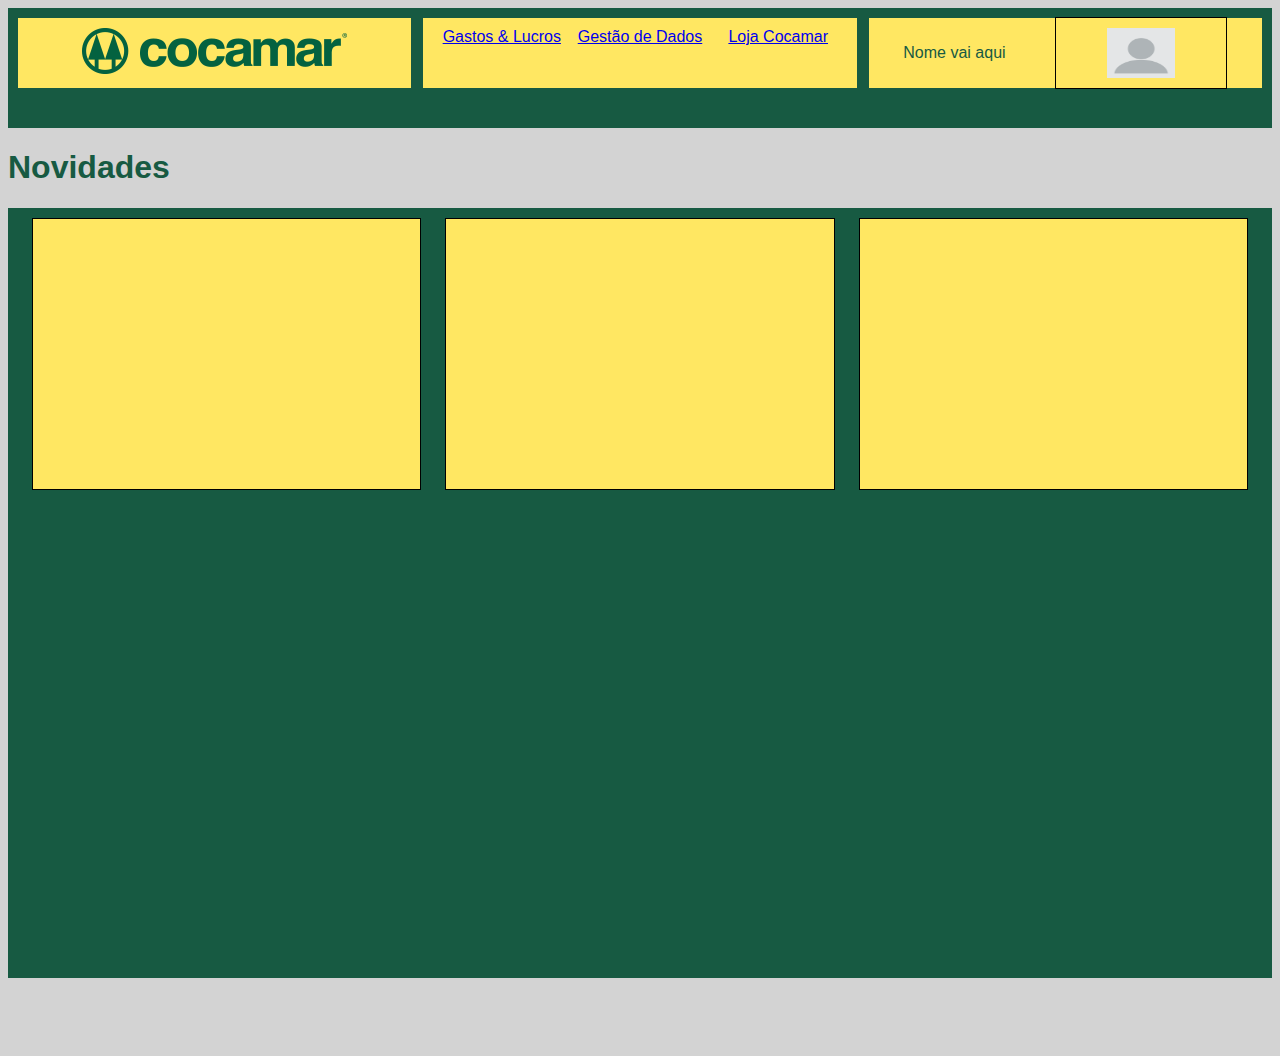
<file: AgroControl/LandingPage/index.html>
<!DOCTYPE html>
<html lang="en">
<head>
    <meta charset="UTF-8">
    <title>Agro Control</title>
    <link href="Styles/styles.css" rel="stylesheet" type="text/css">
</head>
<body id="body">
    <div class="header">
        <div class="pgsHeader" id="logoHeader">
            <a href="https://www.cocamar.com.br/" target="_blank"><img src="images/logo_header.png"></a>
        </div>

        <div class="row"></div>

        <div class="pgsHeader" id="pages">
            <div class="headPage"><a href="../Gastos_Lucros/gastos_lucros.html" target="_blank">Gastos & Lucros</a></div>
            <div class="headPage"><a href="../tabelas/mainScreen.html" target="_blank">Gestão de Dados</a></div>
            <div class="headPage"><a href="https://www.lojacocamar.com.br/" target="_blank">Loja Cocamar</a></div>
        </div>

        <div class="row"></div>

        <div class="pgsHeader" id="areaCliente">
            <p id="userName">Nome vai aqui</p>
            <div id="userFoto"><img src="images/blank-profile-picture-973460_640.webp" width="45%" height="100%"></div>
        </div>

    </div>

    <h1 id="news">Novidades</h1>
    
    <div class="header" id="botHr">
        <div class="row"></div>
        <div class="pages">
            <div>

            </div>
            <div>

            </div>
        </div>
        <div class="row"></div>
        <div class="pages">
            
        </div>
        <div class="row"></div>

        <div class="pages">

        </div>
        <div class="row"></div>
    </div>
    <div id="userDiv"></div>
</body>
<script src="Scripts/scripts.js"></script>
</html>
</file>
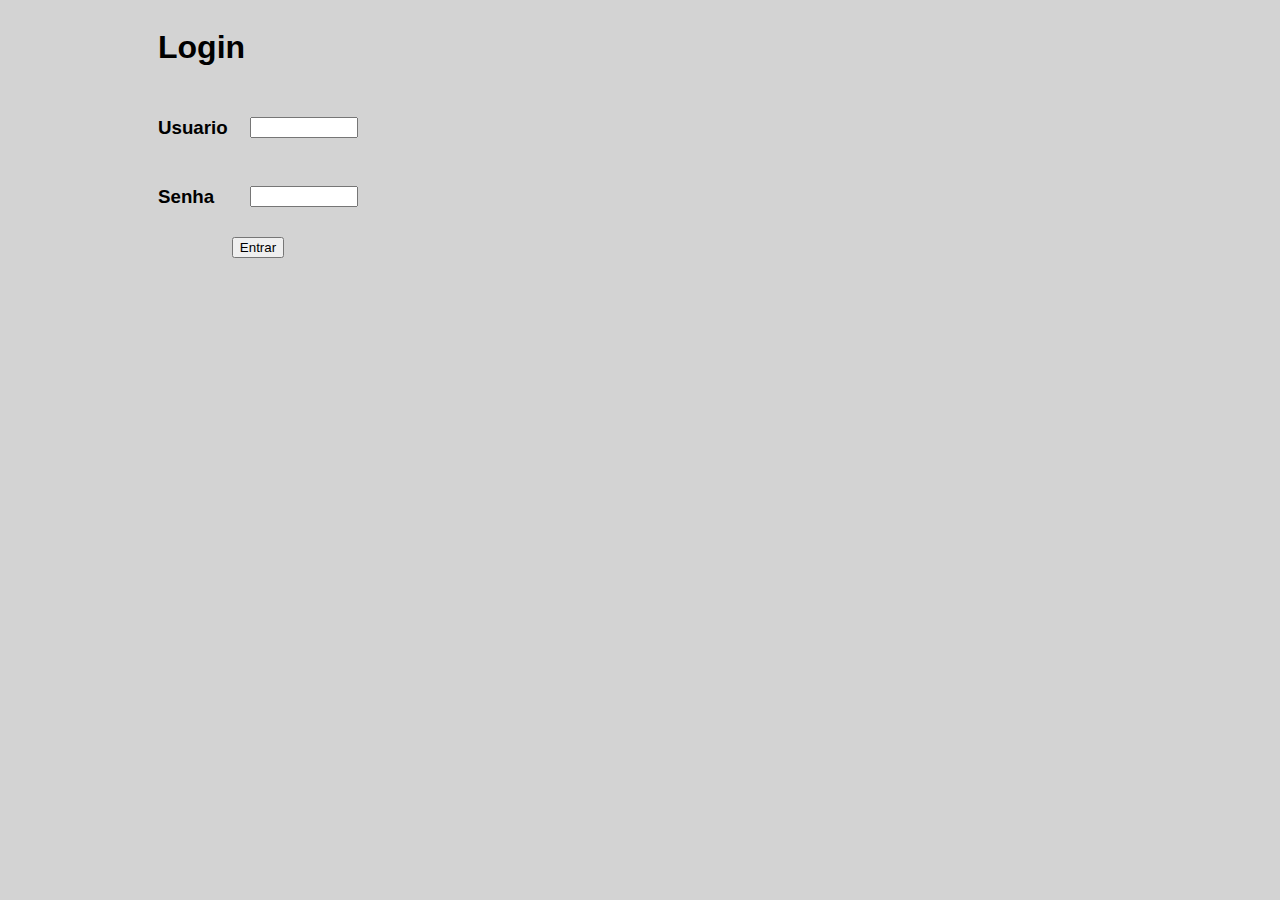
<file: loginPage/loginPage.html>
<!DOCTYPE html>
<html>
<head>
    <meta charset='utf-8'>
    <title>Login</title>
    <link href="Styles/loginPageStyle.css" rel="stylesheet" type="text/css">
</head>
<body> 
    <div class="gridContainer">
        <h1 class="grid-item" id="titleLoginGrid">Login</h1>
        <h3 class="grid-item" id="userInputGrid">Usuario <input id="inpUser"></h3>
        <h3 class="grid-item" id="passwordInputGrid">Senha <input></h3>
        <div class="grid-item" id="divBtnLogin"><button id="btnLogin">Entrar</button></div>
    </div>
</body>
<script src="Scripts/loginPageScript.js"></script>
</html></html>
</file>
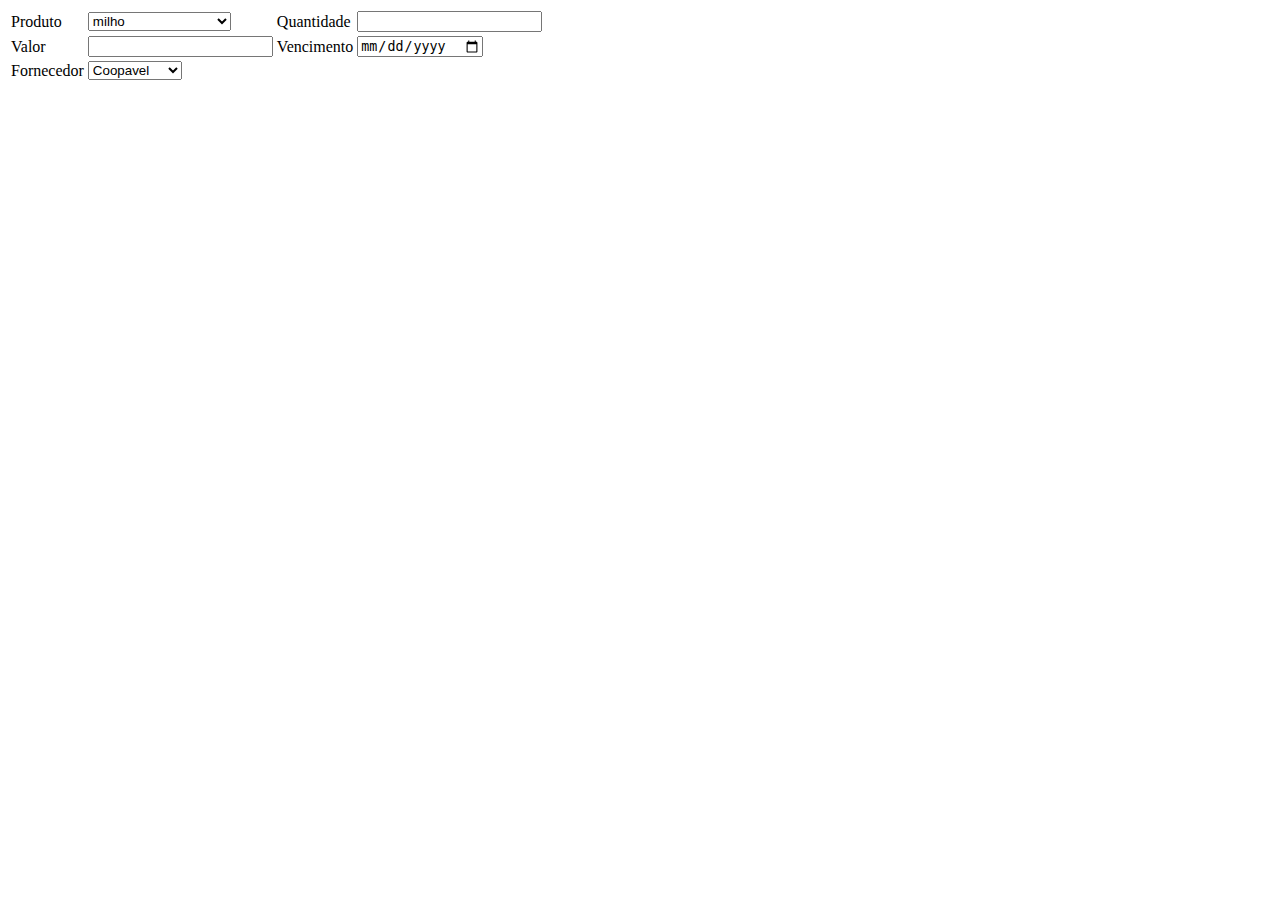
<file: teste/popup.html>
<!DOCTYPE html>
<html>
<head>
    <meta charset='utf-8'>
    <title>Adicionar Item</title>
</head>
<body>
    <table>
        <tr>
            <td>Produto</td>
            <td>
                <select>
                    <optgroup label="sementes">
                        <option>milho</option>
                        <option>soja</option>
                        <option>aveia</option>
                        <option>feijao</option>
                        <option>trigo</option>
                    </optgroup>
                     <optgroup label="Insumos">
                        <option>Adubo</option>
                        <option>Pesticida</option>
                        <option>Cal agricola</option>
                        <option>Herbicida</option>
                    </optgroup>
                    <optgroup label="Insumos mecanicos">
                        <option>Arados</option>
                        <option>Plantadeiras</option>
                        <option>Tratores agricolas</option>
                        <option>Pulverizadores</option>
                        <option>Irrigação</option>
                    </optgroup>
                </select>
            </td>
            <td>Quantidade</td>
            <td><input type="number"></td>
        </tr>
        <tr>
            <td>Valor</td>
            <td><input type="number"></td>
            <td>Vencimento</td>
            <td><input type="date" label="Data"></td>
        </tr>
        <tr>
            <td>Fornecedor</td>
            <td>
                <select>
                    <optgroup label="Cooperativas">
                        <option>Coopavel</option>
                        <option></option>
                    </optgroup>
                </select>
            </td>
        </tr>
    </table>
</body>
</html></html>
</file>
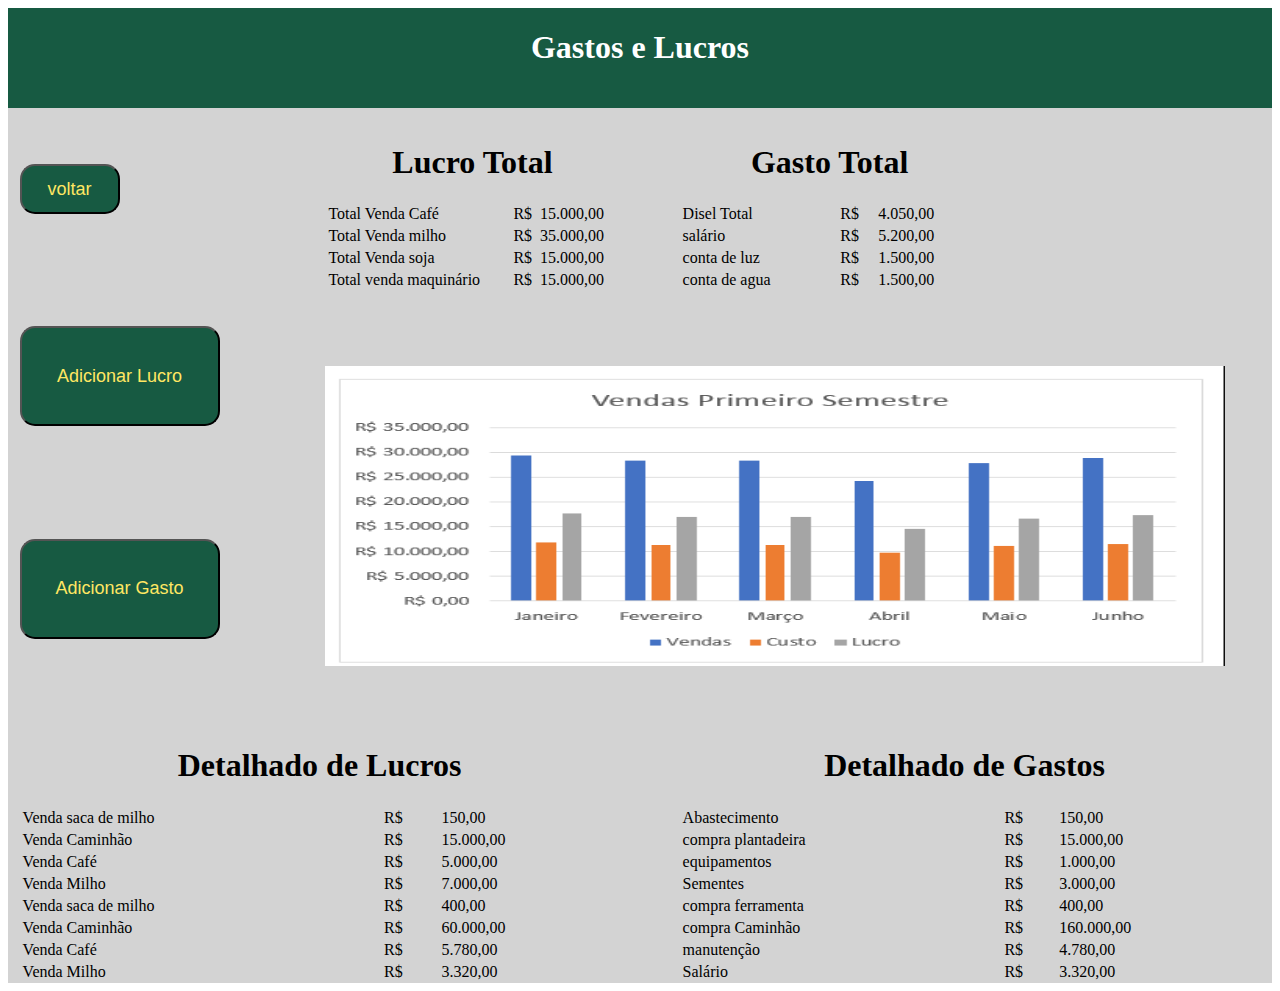
<file: AgroControl/Gastos_Lucros/gastos_lucros.html>
<!DOCTYPE html>
<html lang="en">
<head>
    <meta charset="UTF-8">
    <meta http-equiv="X-UA-Compatible" content="IE=edge">
    <meta name="viewport" content="width=device-width, initial-scale=1.0">
    <title>Gastos e Lucros</title>
    <link rel="stylesheet" href="styles/styles.css">
</head>
<body>
    <div id="head">
        <h1>Gastos e Lucros</h1>
    
    </div>
    
    <div class="flex-container">
        <div class="grid-item-menu">
            <div>
                <a href="../LandingPage/index.html"id="voltar">
                    <button id="voltar">
                        voltar
                    </button>
                </a>

            </div> 
            <div>
                <button id="somar">
                    Adicionar Lucro
                </button>
            </div>
            <div>
                <button id="subtrair">
                    Adicionar Gasto
                </button>
        
            </div>

        </div>

        <div class="grid-item-lucros">
            <h1 style="text-align: center;">Lucro Total</h1>
            <table id="tabelaReceita">
                <tr>
                    <td>
                        Total Venda Café
                    </td>
                    <td>R$</td>
                    <td>
                        15.000,00
                    </td>
                </tr>
                <tr>
                    <td>
                        Total Venda milho
                    </td>
                    <td>R$</td>
                    <td>
                        35.000,00
                    </td>
                </tr>
                <tr>
                    <td>
                       Total Venda soja
                    </td>
                    <td>R$</td>
                    <td>
                        15.000,00
                    </td>
                </tr>
                <tr>
                    <td>
                        Total venda maquinário
                    </td>
                    <td>R$</td>
                    <td>
                        15.000,00
                    </td>
                </tr>
            </table>
    
        </div>
        <div class="grid-item-gastos">
            <h1 style="text-align: center;">Gasto Total</h1>
            <table>
                <tr>
                    <td>
                        Disel Total
                    </td>
                    <td>R$</td>
                    <td>
                        4.050,00
                    </td>
                </tr>
                <tr>
                    <td>
                        salário
                    </td>
                    <td>R$</td>
                    <td>
                        5.200,00
                    </td>
                </tr>
                <tr>
                    <td>
                        conta de luz
                    </td>
                    <td>R$</td>
                    <td>
                        1.500,00
                    </td>
                </tr>
                <tr>
                    <td>
                        conta de agua
                    </td>
                    <td>R$</td>
                    <td>
                        1.500,00
                    </td>
                </tr>
            </table>    
        </div>
        <div class="grid-item-grafico">
            <img id="grafico" src="images/grafico.PNG">
        </div>
        <div class="grid-item-relatorio1">
            <h1 style="text-align: center;">Detalhado de Lucros</h1>
            <table>
                <tr>
                    <td>
                        Venda saca de milho
                    </td>
                    <td>R$</td>
                    <td>
                        150,00
                    </td>
                </tr>
                <tr>
                    <td>
                        Venda Caminhão
                    </td>
                    <td>R$</td>
                    <td>
                        15.000,00
                    </td>
                </tr>
                <tr>
                    <td>
                        Venda Café
                    </td>
                    <td>R$</td>
                    <td>
                        5.000,00
                    </td>
                </tr>
                <tr>
                    <td>
                        Venda Milho
                    </td>
                    <td>R$</td>
                    <td>
                        7.000,00
                    </td>
                </tr>
                <tr>
                    <td>
                        Venda saca de milho
                    </td>
                    <td>R$</td>
                    <td>
                        400,00
                    </td>
                </tr>
                <tr>
                    <td>
                        Venda Caminhão
                    </td>
                    <td>R$</td>
                    <td>
                        60.000,00
                    </td>
                </tr>
                <tr>
                    <td>
                        Venda Café
                    </td>
                    <td>R$</td>
                    <td>
                        5.780,00
                    </td>
                </tr>
                <tr>
                    <td>
                        Venda Milho
                    </td>
                    <td>R$</td>
                    <td>
                        3.320,00
                    </td>
                </tr>
            </table>
        </div>
        <div class="grid-item-relatorio2">
            <h1 style="text-align: center;">Detalhado de Gastos</h1>
            <table>
                <tr>
                    <td>
                        Abastecimento
                    </td>
                    <td>R$</td>
                    <td>
                        150,00
                    </td>
                </tr>
                <tr>
                    <td>
                        compra plantadeira
                    </td>
                    <td>R$</td>
                    <td>
                        15.000,00
                    </td>
                </tr>
                <tr>
                    <td>
                        equipamentos
                    </td>
                    <td>R$</td>
                    <td>
                        1.000,00
                    </td>
                </tr>
                <tr>
                    <td>
                        Sementes
                    </td>
                    <td>R$</td>
                    <td>
                        3.000,00
                    </td>
                </tr>
                <tr>
                    <td>
                       compra ferramenta
                    </td>
                    <td>R$</td>
                    <td>
                        400,00
                    </td>
                </tr>
                <tr>
                    <td>
                        compra Caminhão
                    </td>
                    <td>R$</td>
                    <td>
                        160.000,00
                    </td>
                </tr>
                <tr>
                    <td>
                        manutenção
                    </td>
                    <td>R$</td>
                    <td>
                        4.780,00
                    </td>
                </tr>
                <tr>
                    <td>
                        Salário
                    </td>
                    <td>R$</td>
                    <td>
                        3.320,00
                    </td>
                </tr>
            </table>
        </div>
        
    </div>
  


</body>
<script src="scripts/gastos_lucros.js"></script>
</html>
</file>
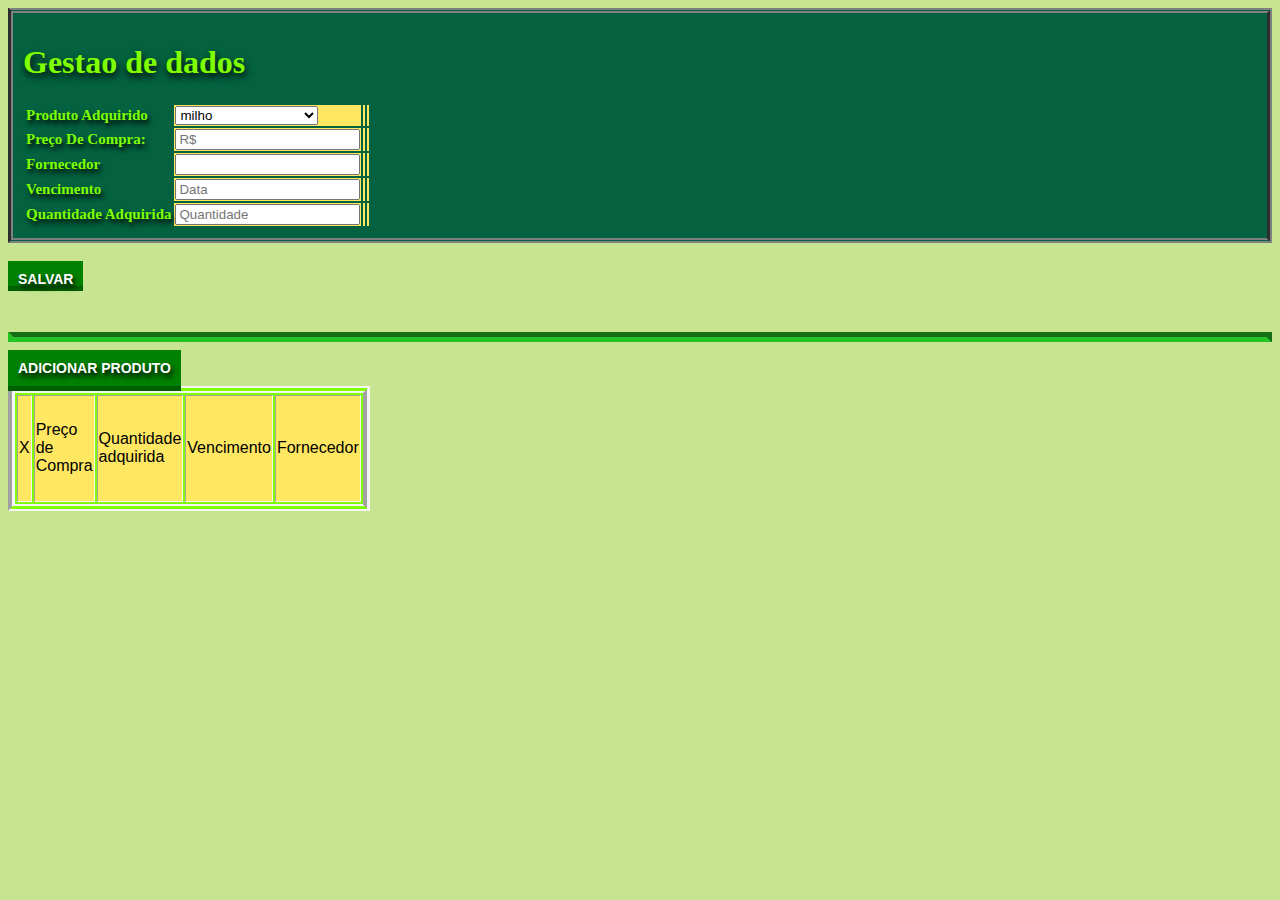
<file: AgroControl/tabelas/mainScreen.html>
<!DOCTYPE html>
<html>
<head>
    <meta charset='utf-8'>
    <meta http-equiv='X-UA-Compatible' content='IE=edge'>
    <title>Registros</title>
    <meta name='viewport' content='width=device-width, initial-scale=1'>
    <link rel='stylesheet' type='text/css' media='screen' href='style.css'>
</head>
<body>
    <div>
    <h1>Gestao de dados</h1>
   <Table>
        <tr>
            <th>Produto adquirido</th>
            <td><select id="roll">
                <optgroup label="sementes">
                    <option value="milho">milho</option>
                    <option value="soja">soja</option>
                    <option value="aveia">aveia</option>
                    <option value="feijao">feijao</option>
                    <option value="trigo">trigo</option>
                </optgroup>
                 <optgroup label="Insumos">
                    <option value="Adubo">Adubo</option>
                    <option value="Pesticida">Pesticida</option>
                    <option value="Cal agricola">Cal agricola</option>
                    <option value="Herbicida">Herbicida</option>
                </optgroup>
                <optgroup label="Insumos mecanicos">
                    <option value="Arados">Arados</option>
                    <option value="Plantadeiras">Plantadeiras</option>
                    <option value="Tratores agricolas">Tratores agricolas</option>
                    <option value="Pulverizadores">Pulverizadores</option>
                    <option value="Irrigação">Irrigação</option>
                </optgroup>
            </select></td>
            <td></td>
            <td></td>
        </tr>
        <tr>
           <th>Preço de compra: </th>
            <td><input id="peso1" type="number" placeholder="R$"></td>
            <td></td>
            <td></td>
        </tr>
        <tr>
           <th>Fornecedor</th>
            <td><input id="peso2" type="text" placeholder=""></td>
            <td></td>
            <td></td>
        </tr>
        <tr>
            <th>Vencimento</th>
            <td><input id="sacas" type="number" placeholder="Data"></td>
            <td></td>
            <td></td>
        </tr>
        <tr>
           <th>Quantidade adquirida</th>
            <td><input type="number" placeholder="Quantidade" id="quantia"></td>
            <td></td>
            <td></td>
        </tr>
   </Table>
</div>
   <br>
   <button id="salvar" type="button" >salvar</button>
   <br>  <br>
   <br> 
   <hr>
   <button id="btnAdicionaProduto">Adicionar Produto</button>
  <table border="2px" solid black class="man1" id="tables">
    <tr>
        <td>X</td>
        <td>Preço de Compra</td>
        <td>Quantidade adquirida</td>
        <td>Vencimento</td>
        <td>Fornecedor</td>
    </tr>
  </table>
</body>
<script src='trabalho.js'></script>
</html>
</file>
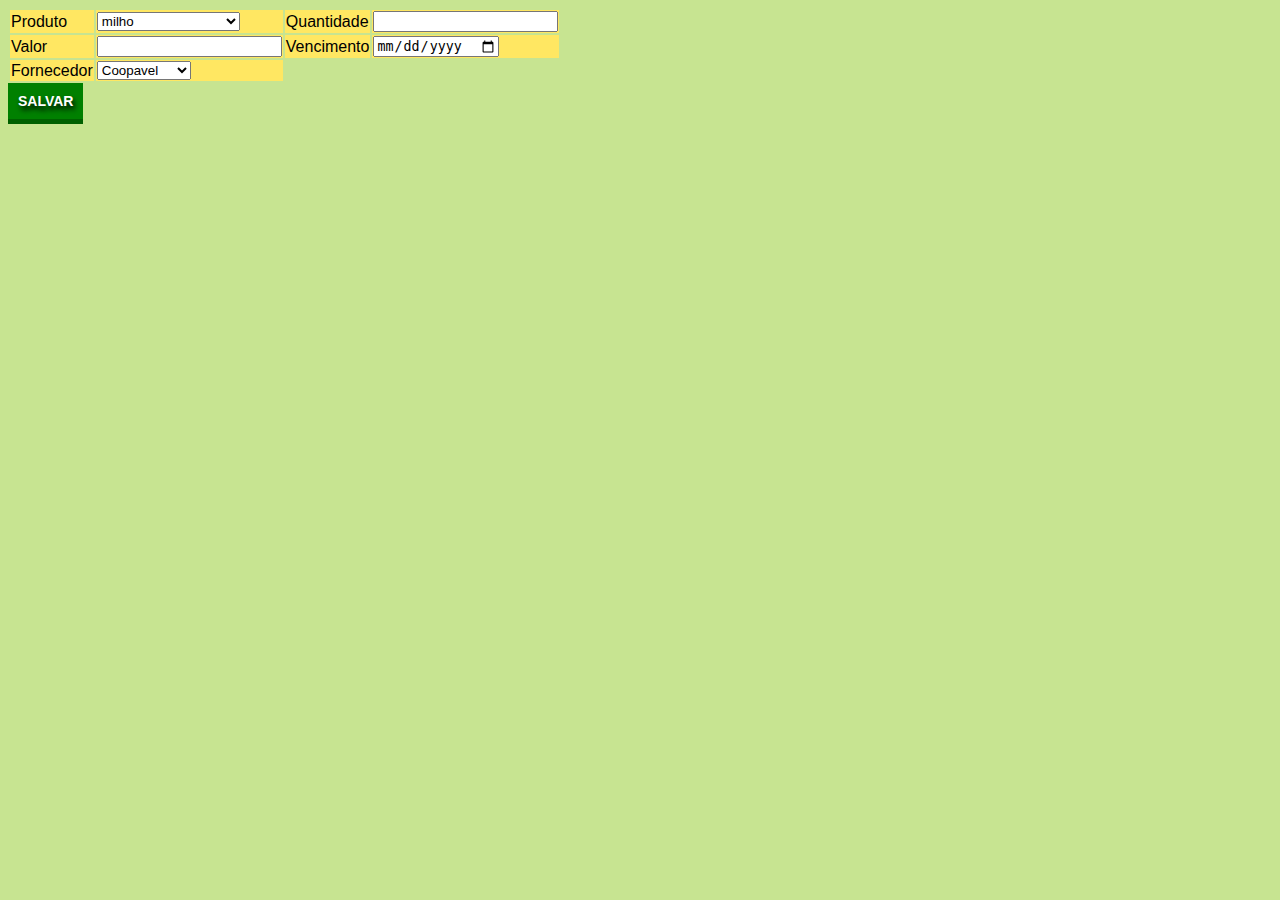
<file: AgroControl/tabelas/popup.html>
<!DOCTYPE html>
<html>
<head>
    <meta charset='utf-8'>
    <title>Adicionar Item</title>
    <link rel="stylesheet" href="style.css" type="text/css">
</head>
<body>
    <table>
        <tr>
            <td>Produto</td>
            <td>
                <select id="selectProduto">
                    <optgroup label="sementes">
                        <option value="Milho">milho</option>
                        <option value="Soja">soja</option>
                        <option value="Aveia">aveia</option>
                        <option value="Feijão">feijao</option>
                        <option value="Trigo">trigo</option>
                    </optgroup>
                     <optgroup label="Insumos">
                        <option value="Adubo">Adubo</option>
                        <option value="Pesticida">Pesticida</option>
                        <option value="Cal Agrícola">Cal agricola</option>
                        <option value="Herbicida">Herbicida</option>
                    </optgroup>
                    <optgroup label="Insumos mecanicos">
                        <option value="Arados">Arados</option>
                        <option value="Plantadeiras">Plantadeiras</option>
                        <option value="Tratores agricolas">Tratores agricolas</option>
                        <option value="Pulverizadores">Pulverizadores</option>
                        <option value="Irrigação">Irrigação</option>
                    </optgroup>
                </select>
            </td>
            <td>Quantidade</td>
            <td><input type="number"></td>
        </tr>
        <tr>
            <td>Valor</td>
            <td><input type="number"></td>
            <td>Vencimento</td>
            <td><input type="date" label="Data"></td>
        </tr>
        <tr>
            <td>Fornecedor</td>
            <td>
                <select>
                    <optgroup label="Cooperativas">
                        <option>Coopavel</option>
                        <option></option>
                    </optgroup>
                </select>
            </td>
        </tr>
    </table>
    <button id="saver">Salvar</button>
</body>
<script src="trabalho.js"></script>
</html></html>
</file>
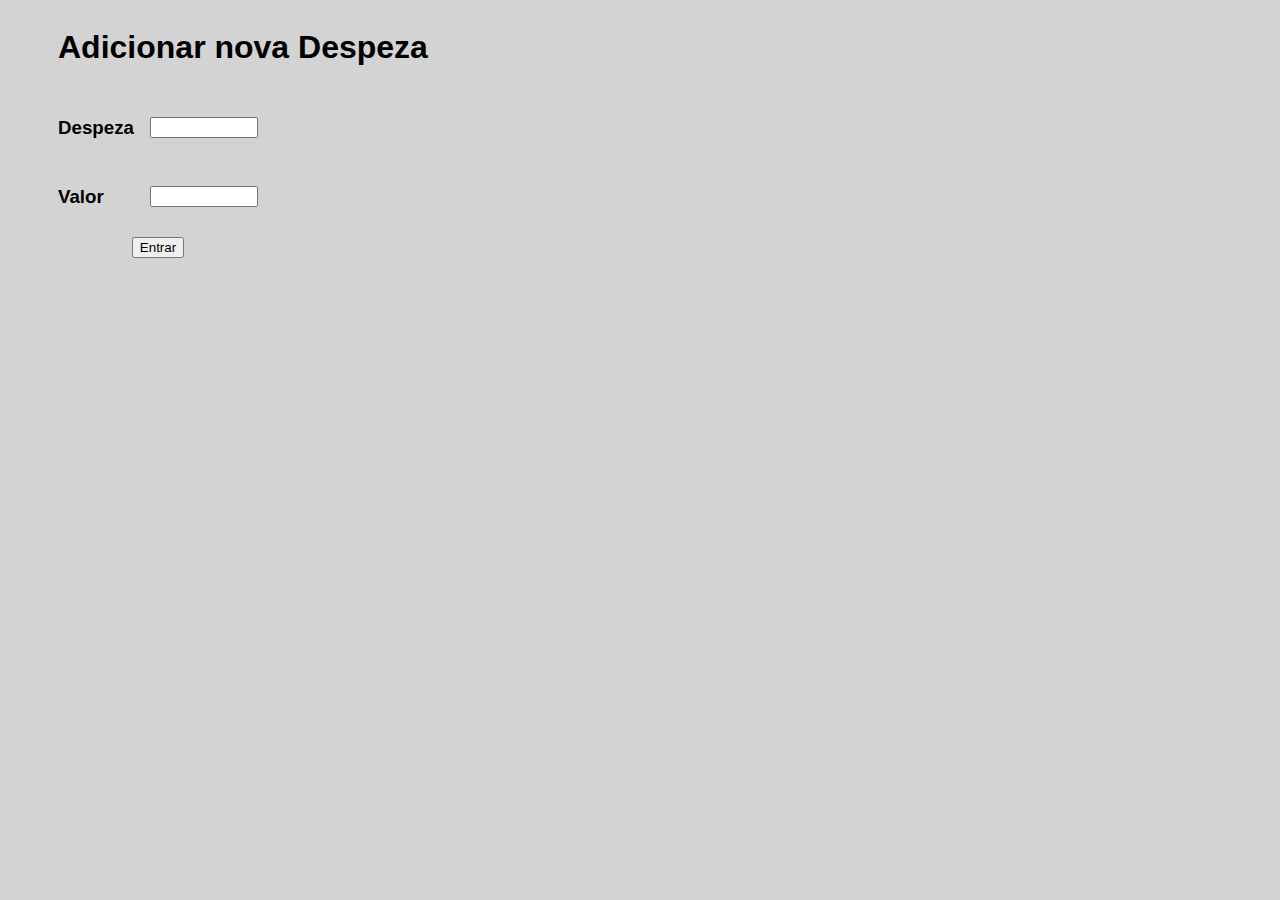
<file: AgroControl/Gastos_Lucros/pagGasto/gasto.html>
<!DOCTYPE html>
<html>
<head>
    <meta charset='utf-8'>
    <title>Nova Despeza</title>
    <link href="Styles/stylePagGastos.css" rel="stylesheet" type="text/css">
</head>
<body> 
    <div class="gridContainer">
        <h1 class="grid-item" id="titleLoginGrid">Adicionar nova Despeza</h1>
        <h3 class="grid-item" id="userInputGrid">Despeza <input id="inpUser"></h3>
        <h3 class="grid-item" id="passwordInputGrid">Valor <input></h3>
        <div class="grid-item" id="divBtnLogin"><button id="btnLogin">Entrar</button></div>
    </div>
</body>
</html></html>
</file>
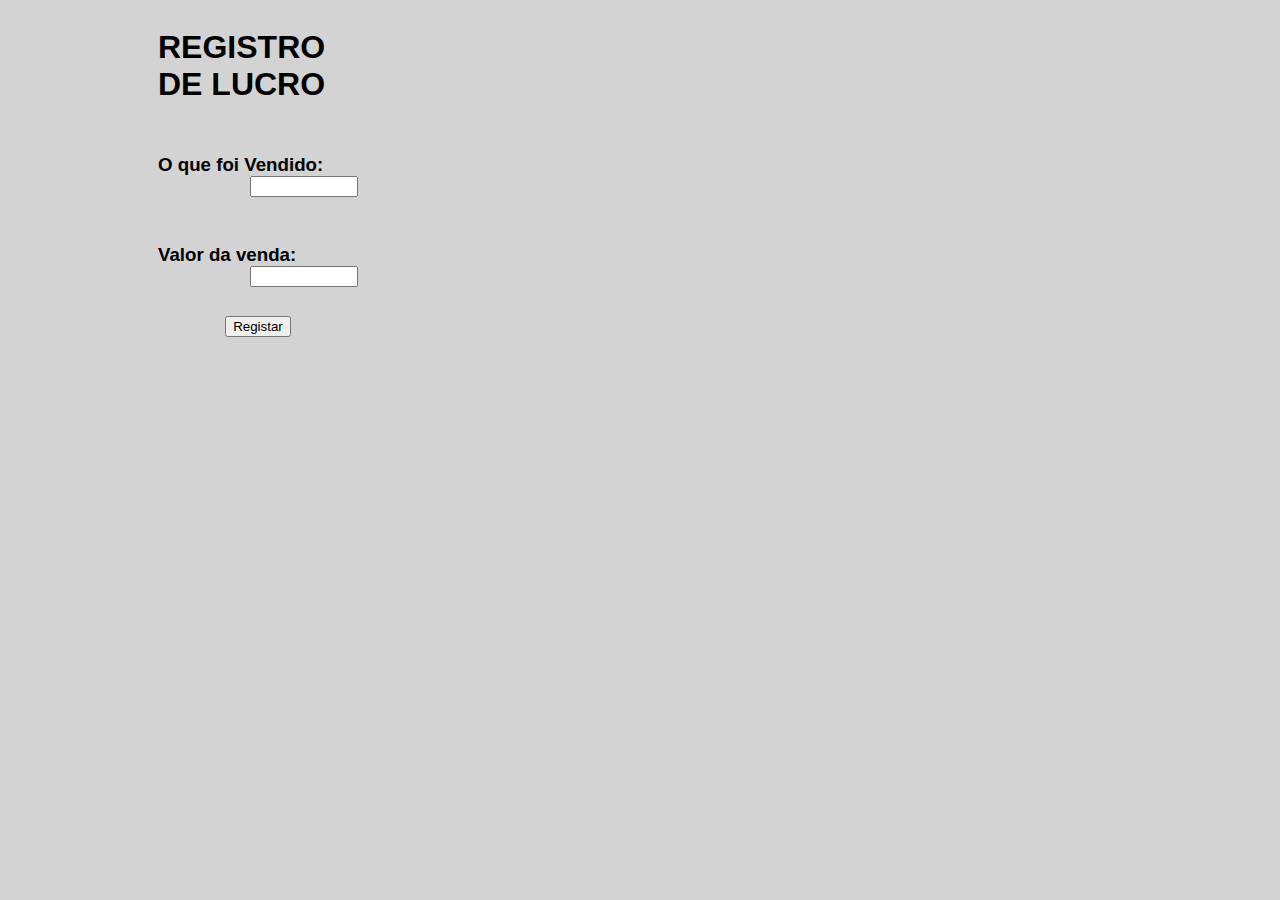
<file: AgroControl/Gastos_Lucros/pagLucro/lucro.html>
<!DOCTYPE html>
<html>
<head>
    <meta charset='utf-8'>
    <title>Login</title>
    <link href="styles/style.css" rel="stylesheet" type="text/css">
</head>
<body> 
    <div class="gridContainer">
        <h1 class="grid-item" id="titleLoginGrid">REGISTRO DE LUCRO</h1>
        <h3 class="grid-item" id="userInputGrid">O que foi Vendido: <input id="inpUser"></h3>
        <h3 class="grid-item" id="passwordInputGrid">Valor da venda: <input></h3>
        <div class="grid-item" id="divBtnLogin"><button id="btnLogin">Registar</button></div>
    </div>
</body>

</html></html>
</file>
<file: AgroControl/LandingPage/Styles/styles.css>
:root{
    --main-bg-color: lightgray;
    --main-font-color: #175a42;
    --device-width: ;
}

body{
    background-color:  var(--main-bg-color);
    font-size: 38;
    font-family: 'Franklin Gothic Medium', 'Arial Narrow', Arial, sans-serifs;
    height: 100%;
    width: auto;
    color: var(--main-font-color);
}

div{
    display: flex;
    justify-content: space-around;
    /*border: 1px solid black;*/
    width: 150px;
    height: 50px;
    display: flex;
    padding: 10px;
}

.header{
    width: auto;
    height: 100px;
    background-color: #175a42;  
    display: flex;
    align-content: space-around;
}

#logo{
    width: 100px;
    height: 50px;
    background-color: lightblue;
    display: block;
    box-align: left 10px;
}

.pages{
    background-color: #ffe762 ;
    width: 90%;
    height: 33.33%;
    border: 1px solid black;
    display: grid;
    align-content: center;
}

#botHr{
    bottom: 10px;
    height: 750px;
    gap: 10px;
}

.row{
    width: 1%;
    padding: 0;
}

/*.row:after {
    content: "";
    display: table;
    clear: both;
  }
*/
#news{
    float: none;
    margin-right: 100px;
    display: block;
    color: var(--main-font-color);
}

.pgsHeader{
    align-items: center;
    background-color: #ffe762;
    width: 33.33%;
    padding: auto;
    display: flex;
}

/*#pages{
    padding: 0.5%;
}*/

.headPage{
    padding: 5px;
    text-align: center;
    align-items: justify;
    color: var(--main-font-color);
}

#userName{
    display: flex;
}

#userFoto{
    border: 1px solid black;
    float: inline-end;
}
</file>
<file: loginPage/Styles/loginPageStyle.css>
body{
    width: 500px;
    height: 300px;
    /*border: 1px solid black;*/
    background-color: lightgray;
    font-family: 'Segoe UI', Tahoma, Geneva, Verdana, sans-serif;
}

div{
    display: flex;
    justify-content: space-around;
}

.gridContainer{
    display: grid;
    gap: 10px;
    grid-template-areas: 
    'title'
    'login'
    'password'
    'btLogin';
}

#titleLoginGrid{
    grid-area: title;
    align-content: center;
    width: 200px;
}

#userInputGrid{
    grid-area: login;
    width: 200px;
}

#passwordInputGrid{
    grid-area: password;
    width: 200px;
}

#divBtnLogin{
    grid-area: btLogin;
    width: 200px;
}
input{
    width: 100px;
    display: inline-flex;
    float: right;
}
</file>
<file: AgroControl/Gastos_Lucros/styles/styles.css>
#head{
    background-color: #175a42;
    color: white;
    display: flex;
    justify-content: center;
    text-align: center;
     height: 100px;
     text-align: center;

}

#somar{
    text-align: center;
    width: 200px;
    height: 100px;
    background-color: #175a42;
    border-radius: 15px;
    color: #ffe762;
    font-size: large;
}
#subtrair{
    text-align: center;
    width: 200px;
    height: 100px;
    background-color: #175a42;
    border-radius: 15px;
    color: #ffe762;
    font-size: large;
}
#voltar{
    text-align: center;
    width: 100px;
    height: 50px;
    background-color: #175a42;
    border-radius: 15px;
    color: #ffe762;
    font-size: large; 
}
.flex-container{
    background-color: lightgray;
    display: grid;
    gap: 60px 60px;
    height: 875px;
    justify-content: center;
    grid-template-areas: 
        'menu lucro gastos'
        'menu grafico grafico'
        'relatorio1 relatorio1 relatorio2';    
}
.grid-item-menu{
    grid-area: menu;
    display: flex;
    flex-direction: column;
    justify-content: space-around;

}
.grid-item-lucros{
    grid-area: lucro;
    display: flex;
    flex-direction: column;
    justify-content: center;

}
.grid-item-gastos{
    grid-area: gastos;
    display: flex;
    flex-direction: column;
    justify-content: center;
    width: 300px;
    
    
}
.grid-item-grafico{
    grid-area: grafico;
    width: 900PX;
    height: 300px;
    background-color: black;
}

#grafico{
    width: 900px;
    height: 300px;
}
.grid-item-relatorio1{
    grid-area: relatorio1;
    width: 600PX;
    height: 200px;
    display: flex;
    flex-direction:column;
    justify-content: center;
    background-color: lightgrey;

}
.grid-item-relatorio2{
    grid-area: relatorio2;
    width: 570PX;
    height: 200px;
    display: flex;
    flex-direction:column;
    justify-content: center;
    background-color: lightgrey;  

}
</file>
<file: AgroControl/tabelas/style.css>
#salvar{
    width: 75px;
    height: 25px;
}
th{
    font-family:'Times New Roman', Times, serif ;
font-size: 15px ;
font-weight: bold ;
text-transform: capitalize ;
text-align: left;
color: chartreuse;
text-shadow: 2px 4px 5px #000;

}
hr{
    list-style: circle;
    border-style: inset outset;
    border-width: 5px;
    border-color: #25c225;
    
}
.man1{
    background-color: chartreuse;
    width: 150px;
    height: 125px;
    border-style: double groove;
    border-width: 7.5px;
    border-color:  whitesmoke;
}
body{
    background-color: rgb(199, 228, 145);
}
td{
        font-family: Verdana, Geneva, Tahoma, sans-serif;
        background-color: #ffe762;
}
button{
    background-color: cadetblue;
}
button:focus, button::-moz-focus-inner{
    outline:none;
    border:none;
  }
  button{
    font-family: arial;
    font-size:14px;
    text-transform: uppercase;
    font-weight:700;
    border:none;
    padding:10px;
    cursor: pointer;
    display:inline-block;
    text-decoration: none;
    text-shadow: #000 2px 4px 5px;
  }
  button{
    background:green;
    color:#fff;
    box-shadow:0 5px 0 #006000;
  }
 
  .btn-green:active, .btn-purple:active, .btn-red:active{
    position:relative;
    top:5px;
    box-shadow:none;
  }
  h1{
    color: chartreuse;
    text-shadow: 1px 4px 7px #000;
  }
  div{
    padding: 10px;
    background-color: #046240;
    border: 5px solid gray;
    border-style: double groove;
  }
</file>
<file: AgroControl/Gastos_Lucros/pagGasto/Styles/stylePagGastos.css>
body{
    width: 500px;
    height: 300px;
    /*border: 1px solid black;*/
    background-color: lightgray;
    font-family: 'Segoe UI', Tahoma, Geneva, Verdana, sans-serif;
}

div{
    display: flex;
    justify-content: space-around;
}

.gridContainer{
    display: grid;
    gap: 10px;
    grid-template-areas: 
    'title'
    'login'
    'password'
    'btLogin';
}

#titleLoginGrid{
    grid-area: title;
    align-content: center;
    width: 400px;
}

#userInputGrid{
    grid-area: login;
    width: 200px;
}

#passwordInputGrid{
    grid-area: password;
    width: 200px;
}

#divBtnLogin{
    grid-area: btLogin;
    width: 200px;
}
input{
    width: 100px;
    display: inline-flex;
    float: right;
}
</file>
<file: AgroControl/Gastos_Lucros/pagLucro/styles/style.css>
body{
    width: 500px;
    height: 300px;
    /*border: 1px solid black;*/
    background-color: lightgray;
    font-family: 'Segoe UI', Tahoma, Geneva, Verdana, sans-serif;
}

div{
    display: flex;
    justify-content: space-around;
}

.gridContainer{
    display: grid;
    gap: 10px;
    grid-template-areas: 
    'title'
    'login'
    'password'
    'btLogin';
}

#titleLoginGrid{
    grid-area: title;
    align-content: center;
    width: 200px;
}

#userInputGrid{
    grid-area: login;
    width: 200px;
}

#passwordInputGrid{
    grid-area: password;
    width: 200px;
}

#divBtnLogin{
    grid-area: btLogin;
    width: 200px;
}
input{
    width: 100px;
    display: inline-flex;
    float: right;
}
</file>
